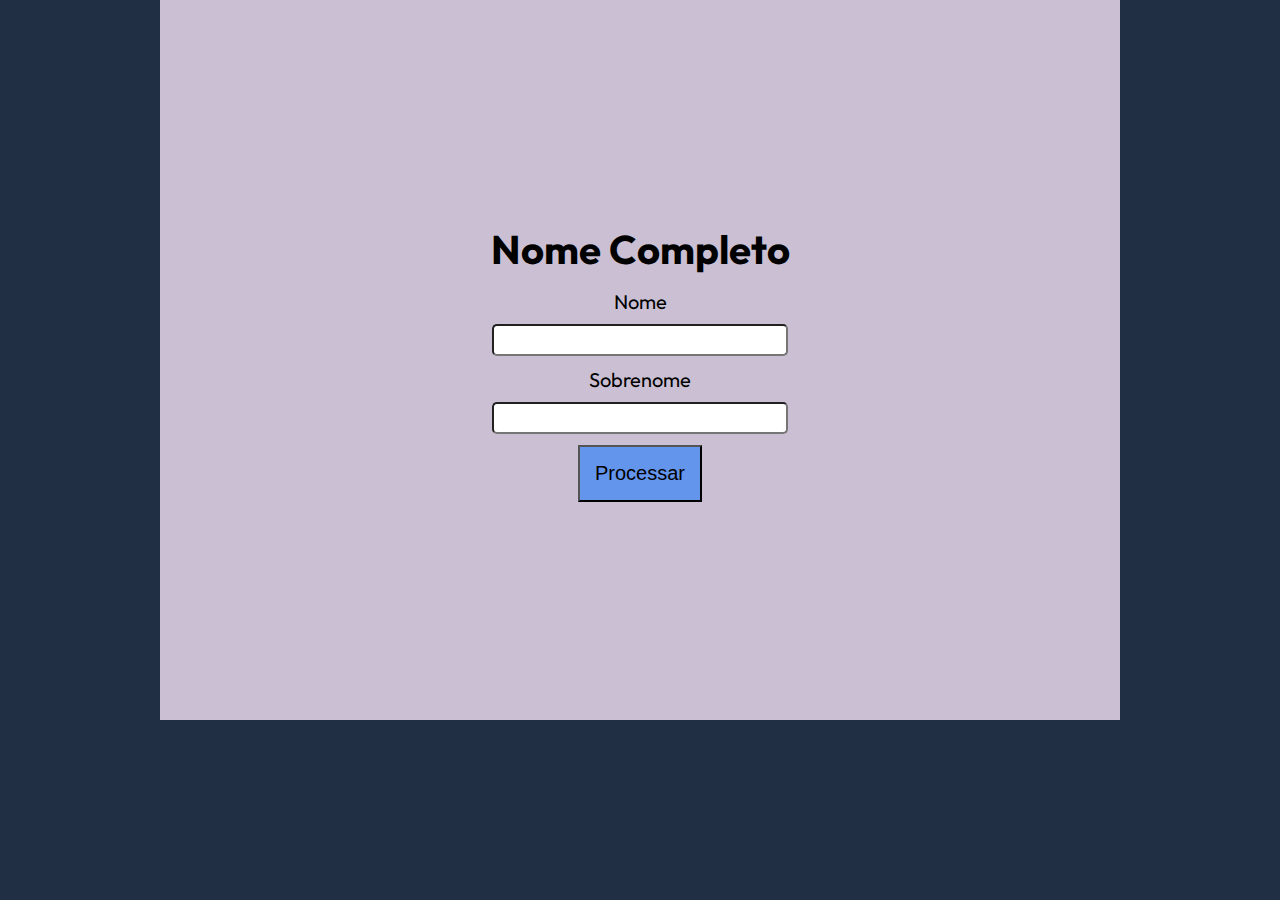
<file: wwwroot/index.html>
<!DOCTYPE html>
<html lang="en">

<head>
    <meta charset="UTF-8">
    <meta name="viewport" content="width=device-width, initial-scale=1.0">
    <title>NomeCompleto</title>
    <link rel="stylesheet" href="style.css">
</head>

<body>

    <form>
        <h1>Nome Completo</h1>
        <label for="nome">Nome</label>
        <input type="text" id="nome" name="nome">
        <label for="sobrenome">Sobrenome</label>
        <input type="text" id="sobrenome" name="sobrenome">
        <button id="processar">Processar</button>
    </form>

    <div id="mensagem"></div>

    <script src="index.js"></script>

</body>

</html>
</file>
<file: wwwroot/style.css>
@import url('https://fonts.googleapis.com/css2?family=Kanit:wght@600&family=Outfit:wght@200;500&display=swap');

:root{
    --cor-fundoms: #212f45;
    --cor-fundo: #cbc0d3;

}

body{
    font-size: 20px;
    max-width: 60rem;
    background-color: var(--cor-fundoms);
    margin: 0 auto;
    
    
}

body > *{
    align-items: center;
    justify-content: center;
}


form{
    margin: 0;
    padding: 0;
    display: flex;
    align-items: center;
    justify-content: center;
    
    flex-direction: column;
    background-color: var(--cor-fundo);
    height: 80vh;
    font-family: outfit;
    
}

form > * {
    margin: 0.25em;
}

form button{
    padding: 0.75em;
    background-color: cornflowerblue;
    border-radius: 2px solid;
}

form input{
    font-size: 1.10em;
    outline: none;
    border-radius: 5px;
}

#mensagem{
    margin: 2em;
    color: cornsilk;
    text-align: center;
    font-family: kanit;
}

button{
    font-size: inherit;
    cursor: pointer;
}

button:hover{
    background-color: var(--cor-fundoms);
    color: var(--cor-fundo);
}
</file>
